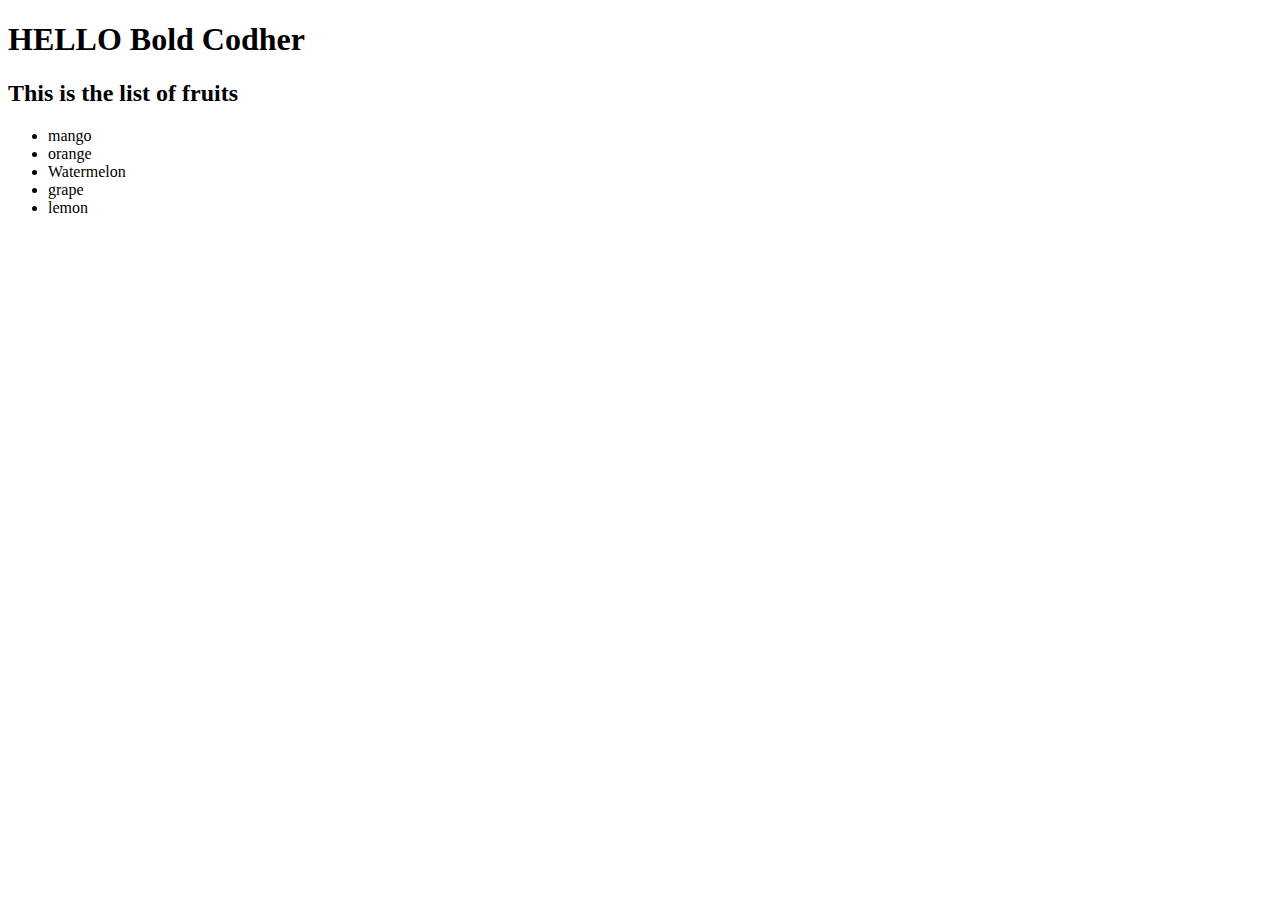
<file: bold.html>
<!DOCTYPE html>
<html lang="en">
<head>
    <meta charset="UTF-8">
    <meta name="viewport" content="width=device-width, initial-scale=1.0">
    <title>Codher</title>
</head>
<body>
    <h1>HELLO Bold Codher </h1>
    <div id = "list-container"></div>

    <!-- <p id="description">
        codher <strong>amazing</strong>
    </p>
   <a href="#" onclick="listDomElements()">List DOM Elements</a>
    <h1>Bold Codher</h1> -->
    <script src="dom.js"></script>
</body>
</html>
</file>
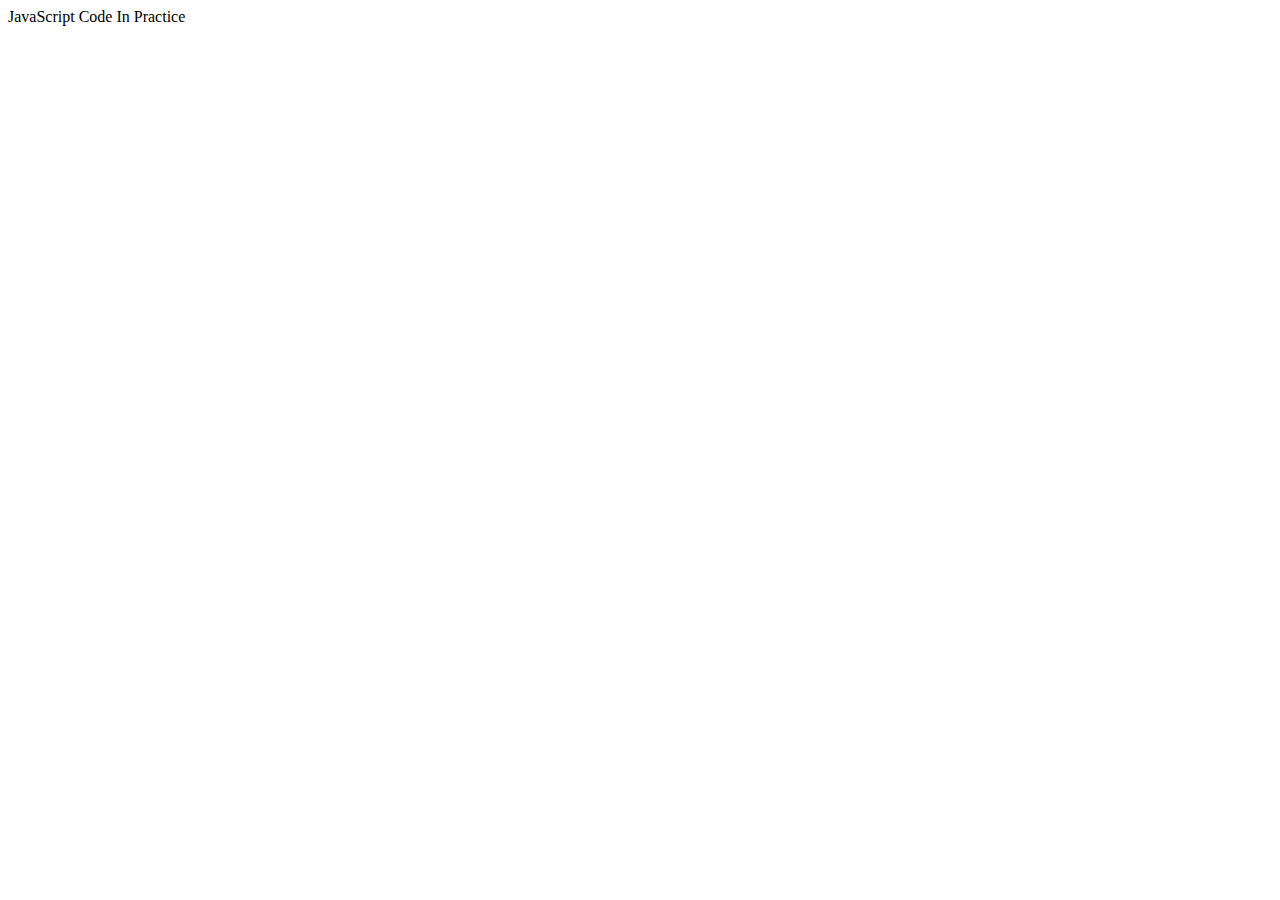
<file: codeInpractice.html>
<!DOCTYPE html>
<html lang="en">
<head>
    <meta charset="UTF-8">
    <meta name="viewport" content="width=device-width, initial-scale=1.0">
    <title>Document</title>
</head>
<body>
     <div>JavaScript Code In Practice</div>
     
      <!-- Include the JavaScript file -->
      <script src="codeInPractice.js"></script> 
</body>
</html>
</file>
